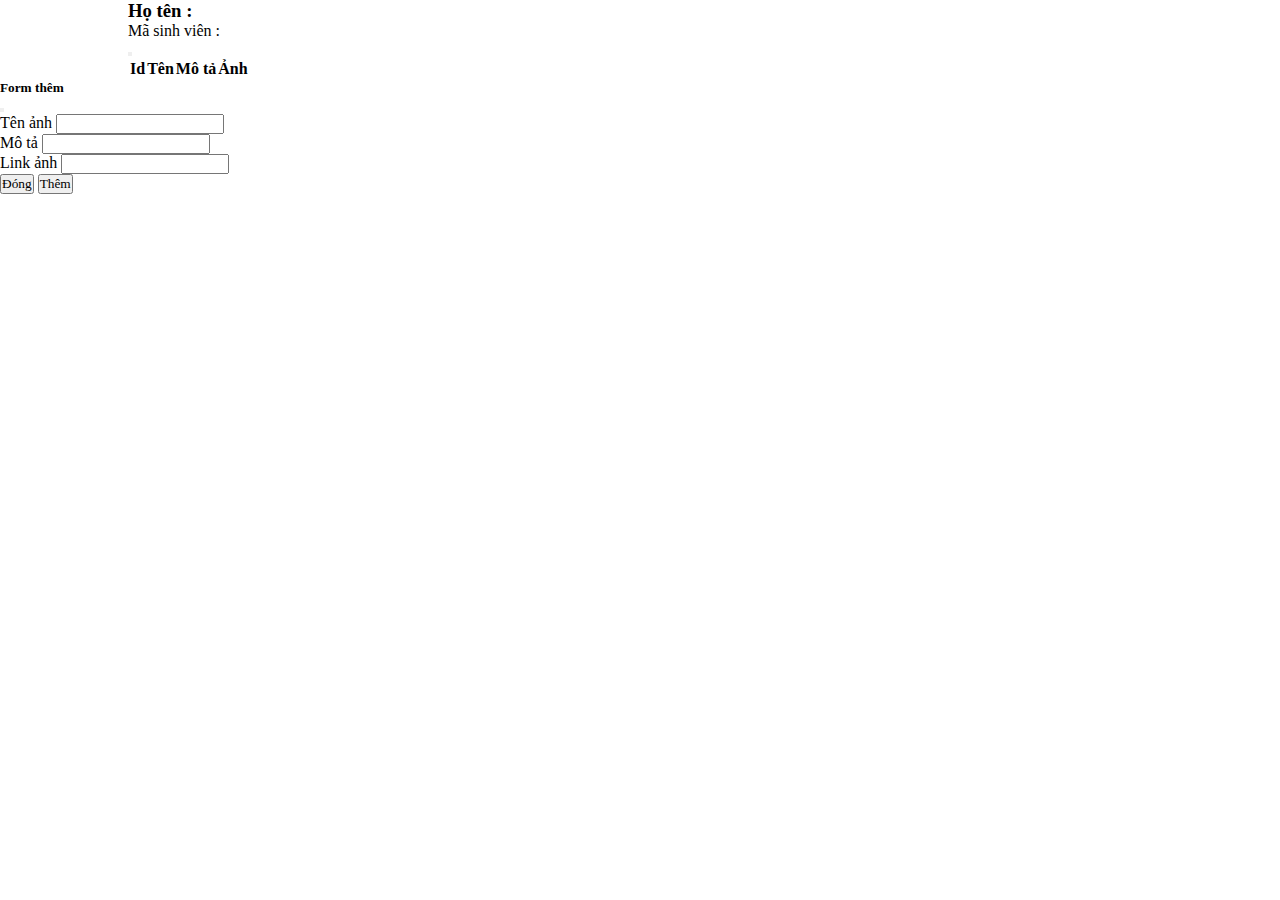
<file: js/index.html>
<!DOCTYPE html>
<html lang="en">

<head>
    <meta charset="UTF-8">
    <meta http-equiv="X-UA-Compatible" content="IE=edge">
    <meta name="viewport" content="width=device-width, initial-scale=1.0">
    <title>Js</title>
    <link href="https://cdn.jsdelivr.net/npm/bootstrap@5.1.3/dist/css/bootstrap.min.css" rel="stylesheet"
        integrity="sha384-1BmE4kWBq78iYhFldvKuhfTAU6auU8tT94WrHftjDbrCEXSU1oBoqyl2QvZ6jIW3" crossorigin="anonymous">
    <link rel="stylesheet" href="https://cdnjs.cloudflare.com/ajax/libs/font-awesome/6.2.1/css/all.min.css"
        integrity="sha512-MV7K8+y+gLIBoVD59lQIYicR65iaqukzvf/nwasF0nqhPay5w/9lJmVM2hMDcnK1OnMGCdVK+iQrJ7lzPJQd1w=="
        crossorigin="anonymous" referrerpolicy="no-referrer" />
    <link rel="stylesheet" href="css/main.css">
</head>

<body>
    <div class="contaner">

        <div class="lable">
            <h3>Họ tên :</h3>
            <span>Mã sinh viên :</span>
        </div>
        <!-- Button trigger modal -->
        <button type="button" class="btn btn-primary" data-bs-toggle="modal" data-bs-target="#exampleModal">
            <i class="fa-solid fa-plus"></i>
        </button>
        <table class="table" id="render">
            <thead>
                <tr>
                    <th scope="col">Id</th>
                    <th scope="col">Tên</th>
                    <th scope="col">Mô tả</th>
                    <th scope="col">Ảnh</th>
                </tr>
            </thead>
           <script>
                function reder(){
            table=`
                <tr>
                    <th scope="col">Id</th>
                    <th scope="col">Tên</th>
                    <th scope="col">Mô tả</th>
                    <th scope="col">Ảnh</th>
                </tr>
            `
            for(let i=0;i<data.length;i++){
                table +=` <tr>
                    <th scope="row">i++</th>
                    <td>${data[i].name}</td>
                    <td>${data[i].mota}</td>
                    <td><img src="${data[i].link}" alt=""></td>
                </tr>
              
                `
            }
            document.getElementById("render").innerHTML=table
        }
           </script>
        </table>
       
        <!-- Modal -->
       
    </div>
    <div class="modal fade" id="exampleModal" tabindex="-1" aria-labelledby="exampleModalLabel" aria-hidden="true">
        <div class="modal-dialog">
            <div class="modal-content">
                <div class="modal-header">
                    <h5 class="modal-title" id="exampleModalLabel">Form thêm</h5>
                    <button type="button" class="btn-close" data-bs-dismiss="modal" aria-label="Close"></button>
                </div>
                <div class="modal-body">
                    <form action="" method="post">
                        <div class="mb-3">
                            <label for="exampleInputEmail1" class="form-label">Tên ảnh</label>
                            <input type="text"  class="form-control" id="name"
                                aria-describedby="emailHelp">
                            <div id="emailHelp" class="form-text"></div>
                        </div>
                        <div class="mb-3">
                            <label for="exampleInputEmail1" class="form-label">Mô tả</label>
                            <input type="text" class="form-control" id="mota"
                                aria-describedby="emailHelp">
                            <div id="emailHelp" class="form-text"></div>
                        </div>
                        <div class="mb-3">
                            <label for="exampleInputEmail1" class="form-label">Link ảnh</label>
                            <input type="text" class="form-control" id="link"
                                aria-describedby="emailHelp">
                            <div id="emailHelp" class="form-text"></div>
                        </div>
                        <div class="modal-footer">
                            <button type="button" class="btn btn-secondary" data-bs-dismiss="modal">Đóng</button>
                            <button type="submit" id="add" onclick="add_data();" class="btn btn-primary">Thêm </button>
                        </div>
                       
                    </form>
                </div>
               
            </div>
        </div>
    </div>
    <script>
        var data=[];
        function add_data(){
            var name=document.getElementById("name").value;
            var mota=document.getElementById("mota").value;
            var link=document.getElementById("link").value;
            
            // alert(name);
            var item={
                name:name,
                mota:mota,
                link:link
            };
           data.push(item);
           
           reder();
        }
    
    </script>

    <script src="https://cdn.jsdelivr.net/npm/bootstrap@5.1.3/dist/js/bootstrap.bundle.min.js"
        integrity="sha384-ka7Sk0Gln4gmtz2MlQnikT1wXgYsOg+OMhuP+IlRH9sENBO0LRn5q+8nbTov4+1p"
        crossorigin="anonymous"></script>
    
</body>

</html>
</file>
<file: js/css/main.css>
*{
    padding: 0;
    margin: 0;
    box-sizing: border-box;
    font-family: serif;
}
.contaner{
    width: 80%;
    margin: 0 10%;
}
</file>
